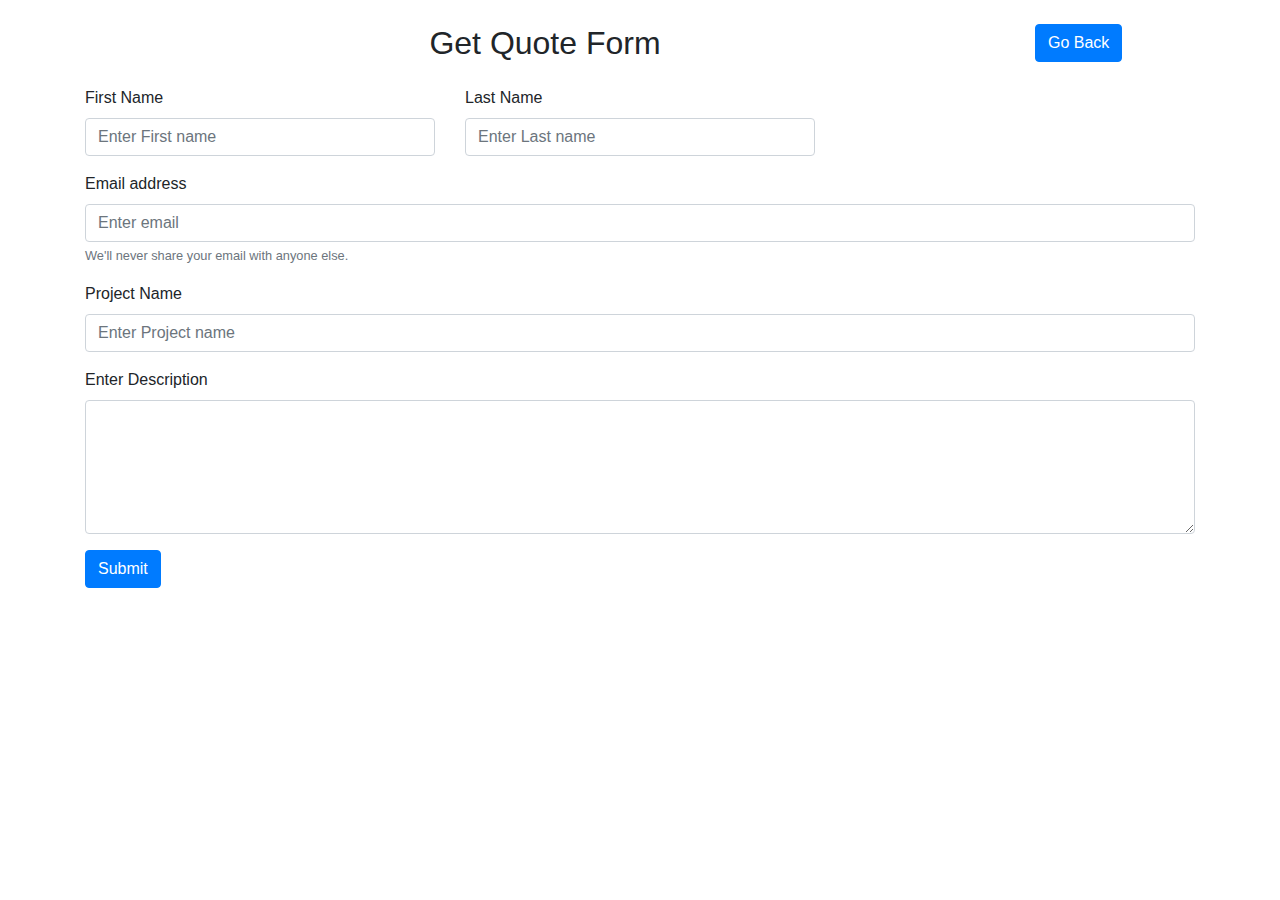
<file: Form.html>
<!DOCTYPE html>
<html lang="en">
<head>
    <meta charset="UTF-8">
    <meta name="viewport" content="width=device-width, initial-scale=1.0">
    <title>Al & Blockchain</title>

    <link rel="stylesheet" href="https://maxcdn.bootstrapcdn.com/bootstrap/4.0.0/css/bootstrap.min.css" integrity="sha384-Gn5384xqQ1aoWXA+058RXPxPg6fy4IWvTNh0E263XmFcJlSAwiGgFAW/dAiS6JXm" crossorigin="anonymous">


    
</head>
<body>

    <div class="container">
        <div class="row">
            <div class="col-md-10 col-sm-10 col-xl-10 col-12 text-center">
                <h2 class="my-4">Get Quote Form</h2>
            </div>
            <div class="col-md-2 col-sm-2 col-xl-2">
                <a href="index.html"><button class="btn btn-primary my-4" type="button">Go Back</button></a>
            </div>
        </div>
        <form action="https://formspree.io/xpzyrkoo" method="post" role="form" class="contactForm">
            <div class="row">
                <div class="col-md-4 col-xl-4 col-sm-4 col-4">
                    <div class="form-group">
                        <label for="firstname">First Name</label>
                        <input type="text" name="First Name" class="form-control" id="firstname" placeholder="Enter First name">
                    </div>
                </div>
                <div class="col-md-4 col-xl-4 col-sm-4 col-4">
                    <div class="form-group">
                        <label for="lastname">Last Name</label>
                        <input type="text" name="Last Name" class="form-control" id="lastname" placeholder="Enter Last name">
                    </div>
                </div>
                <div class="col-md-12 col-sm-12 col-xl-12 col-12">
                    <div class="form-group">
                        <label for="exampleInputEmail1">Email address</label>
                        <input type="email" name="Email Address" class="form-control" id="exampleInputEmail1" aria-describedby="emailHelp" placeholder="Enter email">
                        <small id="emailHelp" class="form-text text-muted">We'll never share your email with anyone else.</small>
                    </div>
                </div>
                <div class="col-md-12 col-xl-12 col-sm-12 col-12">
                    <div class="form-group">
                        <label for="projectname">Project Name</label>
                        <input type="text" name="Project Name" class="form-control" id="projectname" placeholder="Enter Project name">
                    </div>
                </div>
                <div class="col-md-12 col-xl-12 col-sm-12 col-12">
                    <div class="form-group">
                        <label for="description">Enter Description</label>
                        <textarea class="form-control" name="Description" id="description" rows="5"></textarea>
                      </div>
                </div>
                <div class="col-12">
                    <button type="submit" class="btn btn-primary">Submit</button>
                </div>
            </div>
        </form>
    </div>
    


<script src="https://code.jquery.com/jquery-3.2.1.slim.min.js" integrity="sha384-KJ3o2DKtIkvYIK3UENzmM7KCkRr/rE9/Qpg6aAZGJwFDMVNA/GpGFF93hXpG5KkN" crossorigin="anonymous"></script>
<script src="https://cdnjs.cloudflare.com/ajax/libs/popper.js/1.12.9/umd/popper.min.js" integrity="sha384-ApNbgh9B+Y1QKtv3Rn7W3mgPxhU9K/ScQsAP7hUibX39j7fakFPskvXusvfa0b4Q" crossorigin="anonymouss"></script>
<script src="https://maxcdn.bootstrapcdn.com/bootstrap/4.0.0/js/bootstrap.min.js" integrity="sha384-JZR6Spejh4U02d8jOt6vLEHfe/JQGiRRSQQxSfFWpi1MquVdAyjUar5+76PVCmYl" crossorigin="anonymous"></script>
    
</body>
</html>
</file>
